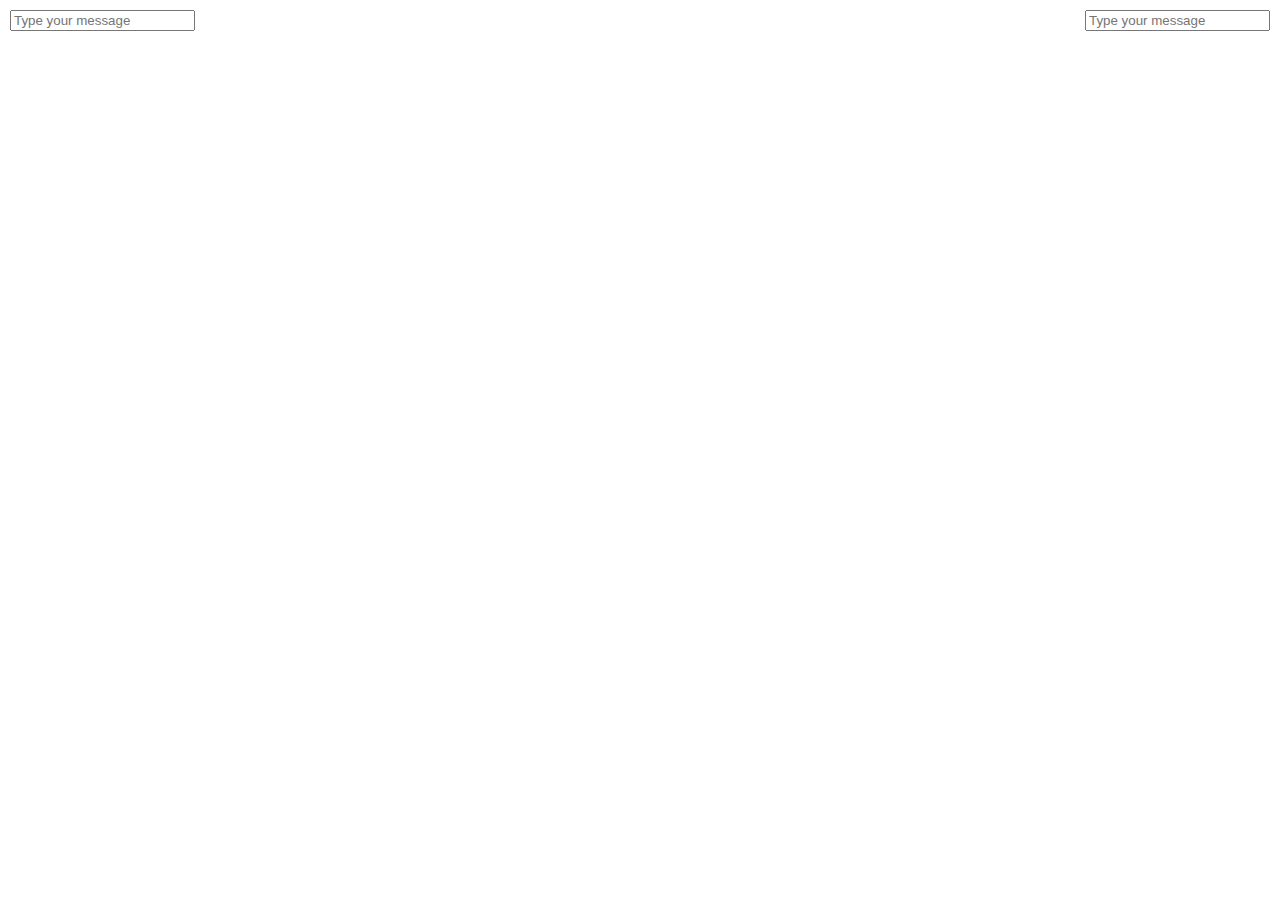
<file: Tutorial 3 Oct 20, 2017/Index.html>
<!DOCTYPE html>
<html>
 <head>
    <title>CHAT</title>
<link href="style.css" rel="stylesheet" type="text/css" />
     </head>
    
<body>
    <div id="p1Chat">
        <input type="text" placeholder="Type your message" id="p1Input" />
    </div>
    
    <div id="p2Chat">
        <input type="text" placeholder="Type your message" id="p2Input" />
    </div>
    
    <div id="chatDisplay">
    
    </div>

    <script src="js.js"></script>
 </body>
</html>
</file>
<file: Tutorial 3 Oct 20, 2017/style.css>
#p1Chat {
    position:fixed;
    left:10px;
    top:10px;
}

#p2Chat {
    position:fixed;
    right:10px;
    top:10px;
}

#chatDisplay {
    width:100vw;
    position:absolute;
    top:30px;
    left:0px;
}

.emoji {
    height:25px;
}
</file>
